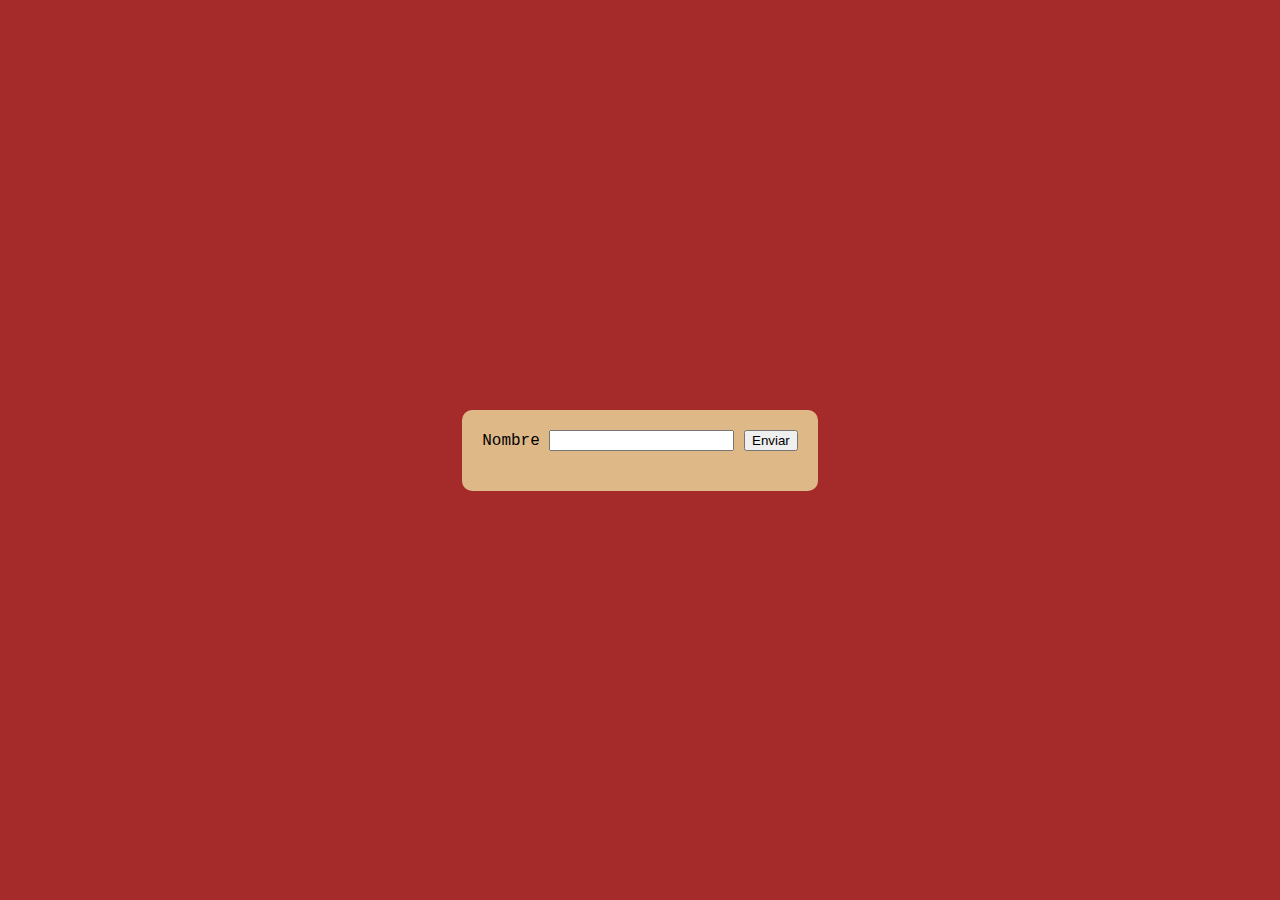
<file: Promesa/index.html>
<!DOCTYPE html>
<html lang="en">
<head>
    <meta charset="UTF-8">
    <meta name="viewport" content="width=device-width, initial-scale=1.0">
    <link rel="stylesheet" href="./assets/styles.css">
    <title>Promesas</title>
</head>
<body>
    <div class="container">
        <form id="miFormulario">
            <label for="nombre">Nombre</label>
            <input type="text" id="nombre" required>
            <button type="button" onclick="enviarDatos()">Enviar</button>
        </form>
        <p id="mensaje" class="oculto"></p>  
    </div>
    <script src="./assets/logica.js"></script>
    
</body>
</html>
</file>
<file: Promesa/assets/styles.css>
body{
    font-family: 'Courier New', Courier, monospace;
    display: flex;
    align-items: center;
    justify-content: center;
    height: 100vh;
    margin: 0;
    background-color: brown;
}

.container{
    text-align: center;
    background-color: burlywood;
    padding: 20px;
    border-radius: 10px;
    box-shadow: rgba(0, 0, 0, 0.1);

}

form{
    margin-bottom: 20px;
}

.oculto{
    display: none;

}

button:hover{
    background-color: darkgoldenrod;
}
</file>
